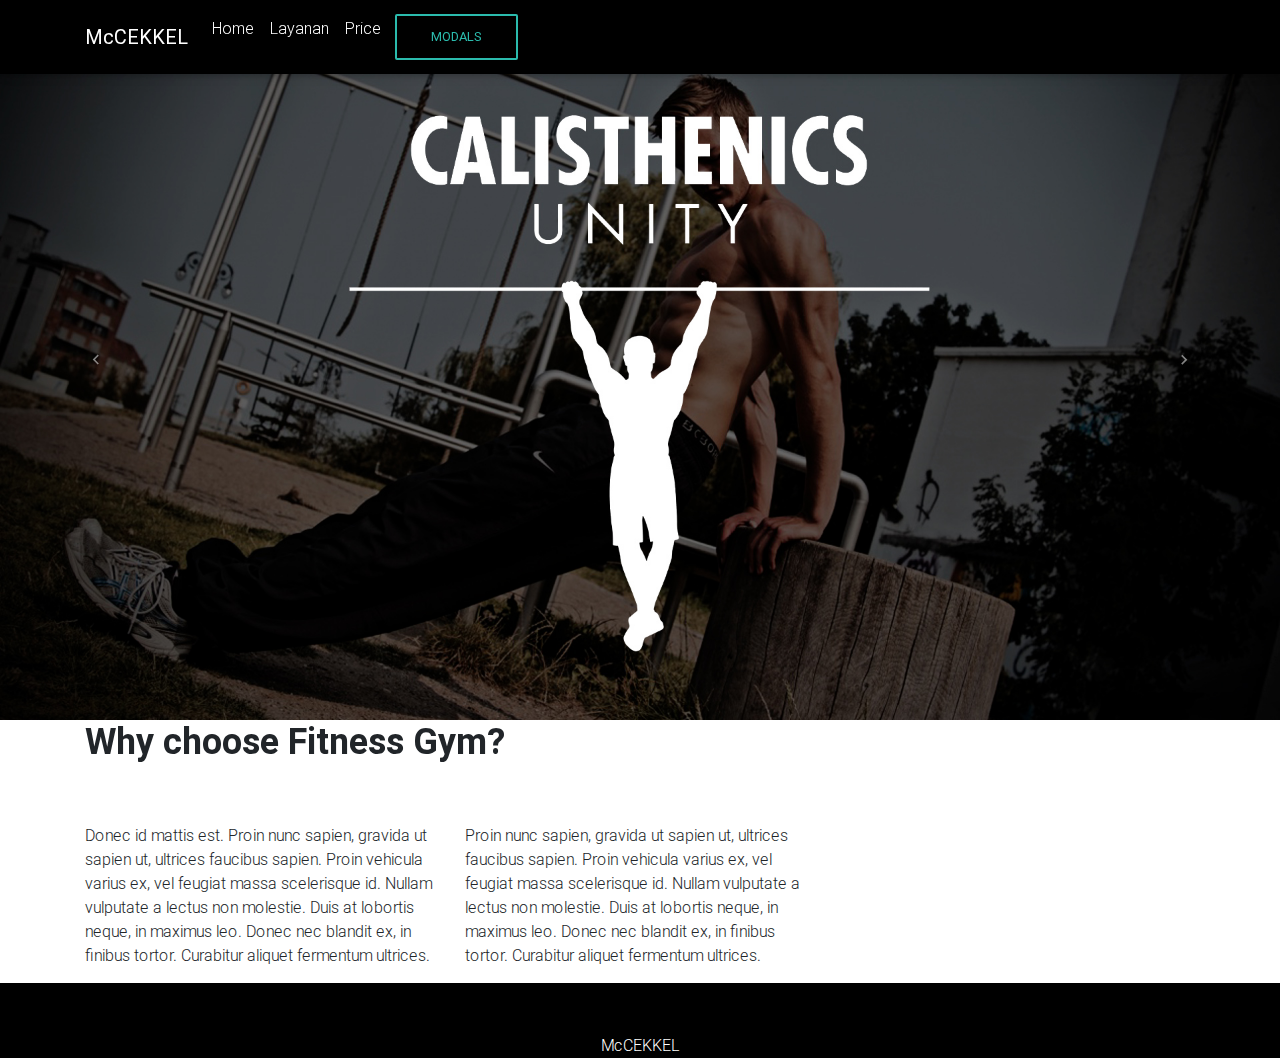
<file: index.html>
<!DOCTYPE html>
<html lang="en">

<head>
  <meta charset="utf-8">
  <meta name="viewport" content="width=device-width, initial-scale=1, shrink-to-fit=no">
  <meta http-equiv="x-ua-compatible" content="ie=edge">
  <title>Material Design Bootstrap</title>
  <!-- Font Awesome -->
  <link rel="stylesheet" href="https://use.fontawesome.com/releases/v5.8.1/css/all.css">
  <!-- Bootstrap core CSS -->
  <link href="css/bootstrap.min.css" rel="stylesheet">
  <!-- Material Design Bootstrap -->
  <link href="css/mdb.min.css" rel="stylesheet">
  <!-- Your custom styles (optional) -->
  <link href="css/style.css" rel="stylesheet">
</head>

<body>

  <!-- Start your project here-->
	  <div class="wrapper">

  <nav class="navbar navbar-expand-lg navbar-dark black ">
    <div class="container">
      <a class="navbar-brand"><strong><font color="#FFFFFF">McCEKKEL</font></strong></a>
      <button class="navbar-toggler" type="button" data-toggle="collapse" data-target="#navbarSupportedContent"
        aria-controls="navbarSupportedContent" aria-expanded="false" aria-label="Toggle navigation">
        <span class="navbar-toggler-icon"></span>
      </button>
      <div class="collapse navbar-collapse" id="navbarSupportedContent">
        <ul class="navbar-nav mr-auto">
          <li class="nav-item">
            <a class="nav-link" href="index.php">Home <span class="sr-only">(current)</span></a>
          </li>
          <li class="nav-item">
            <a class="nav-link" href="layanan.html">Layanan</a>
          </li>
          <li class="nav-item">
            <a class="nav-link" href="price.html">Price</a>
          </li>
			<li>
				  <a href="" class="btn btn-outline-default waves-effect" data-toggle="modal" data-target="#modalSubscriptionForm">Modals</a>
			</li>
        </ul>
      </div>
    </div>
  </nav>

 <div id="carouselExampleFade" class="carousel slide carousel-fade" data-ride="carousel">
  <div class="carousel-inner">
    <div class="carousel-item active">
      <img class="d-block w-100" src="img/pro-svod.jpg" alt="First slide">
    </div>
    <div class="carousel-item">
      <img class="d-block w-100" src="img/calis4.jpg" alt="Second slide">
    </div>
    <div class="carousel-item">
      <img class="d-block w-100" src="img/wp2346580.jpg" alt="Third slide">
    </div>
  </div>
  <a class="carousel-control-prev" href="#carouselExampleFade" role="button" data-slide="prev">
    <span class="carousel-control-prev-icon" aria-hidden="true"></span>
    <span class="sr-only">Previous</span>
  </a>
  <a class="carousel-control-next" href="#carouselExampleFade" role="button" data-slide="next">
    <span class="carousel-control-next-icon" aria-hidden="true"></span>
    <span class="sr-only">Next</span>
  </a>
	</div>
		 
     <!---------Content------------>
          <div class="about-us-area section-padding-100-0">
        <div class="container">
            <div class="row">
                <div class="col-12">
                    <div class="section-heading">
                        <h2>Why choose Fitness Gym?</h2>
                    </div>
                </div>
            </div>


            <div class="row">
                <div class="col-12 col-lg-8">
                    <div class="row">
                        <!-- About Text -->
                        <div class="col-12 col-lg-6">
                            <div class="about-text">
                                <p>Donec id mattis est. Proin nunc sapien, gravida ut sapien ut, ultrices faucibus sapien. Proin vehicula varius ex, vel feugiat massa scelerisque id. Nullam vulputate a lectus non molestie. Duis at lobortis neque, in maximus leo. Donec nec blandit ex, in finibus tortor. Curabitur aliquet fermentum ultrices.</p>
                            </div>
                        </div>
                        <!-- About Text -->
                        <div class="col-12 col-lg-6">
                            <div class="about-text">
                                <p>Proin nunc sapien, gravida ut sapien ut, ultrices faucibus sapien. Proin vehicula varius ex, vel feugiat massa scelerisque id. Nullam vulputate a lectus non molestie. Duis at lobortis neque, in maximus leo. Donec nec blandit ex, in finibus tortor. Curabitur aliquet fermentum ultrices.</p>
                            </div>
                        </div>
                      </div>
                    </div>
                  </div></div>
     <!---------Content------------>

<!--Main Navigation-->
			  </form>
<!-- Footer -->
 	      <section class="bg-footer">
 	      	<div class="footer">
 	      		<p>McCEKKEL</p>
 	      	</div>
 	      </section>
<!-- Footer -->
		  <!--------Modal-------->
		  <form action="https://formspree.io/dewaindrajaya234@gmail.com" method="POST">
		<div class="modal fade" id="modalSubscriptionForm" tabindex="-1" role="dialog" aria-labelledby="myModalLabel"
  aria-hidden="true">
  <div class="modal-dialog" role="document">
    <div class="modal-content">
      <div class="modal-header text-center">
        <h4 class="modal-title w-100 font-weight-bold">Subscribe</h4>
        <button type="button" class="close" data-dismiss="modal" aria-label="Close">
          <span aria-hidden="true">&times;</span>
        </button>
      </div>
      <div class="modal-body mx-3">
        <div class="md-form mb-5">
          <i class="fas fa-user prefix grey-text"></i>
          <input type="text" id="form3" class="form-control validate" name="name">
          <label data-error="wrong" data-success="right" for="form3">Your name</label>
        </div>

        <div class="md-form mb-4">
          <i class="fas fa-envelope prefix grey-text"></i>
          <input type="email" id="form2" class="form-control validate" name="_replyto">
          <label data-error="wrong" data-success="right" for="form2">Your email</label>
        </div>

      </div>
      <div class="modal-footer d-flex justify-content-center">
        <button class="btn btn-indigo" input type="submit" value="send">Send <i class="fas fa-paper-plane-o ml-1"></i></button>
     		 	</div>
    			</div>
  			</div>
		</div>
  <!-- /Start your project here-->

  <!-- SCRIPTS -->
  <!-- JQuery -->
  <script type="text/javascript" src="js/jquery-3.3.1.min.js"></script>
  <!-- Bootstrap tooltips -->
  <script type="text/javascript" src="js/popper.min.js"></script>
  <!-- Bootstrap core JavaScript -->
  <script type="text/javascript" src="js/bootstrap.min.js"></script>
  <!-- MDB core JavaScript -->
  <script type="text/javascript" src="js/mdb.min.js"></script>
	</div>
</body>
	

</html>
</file>
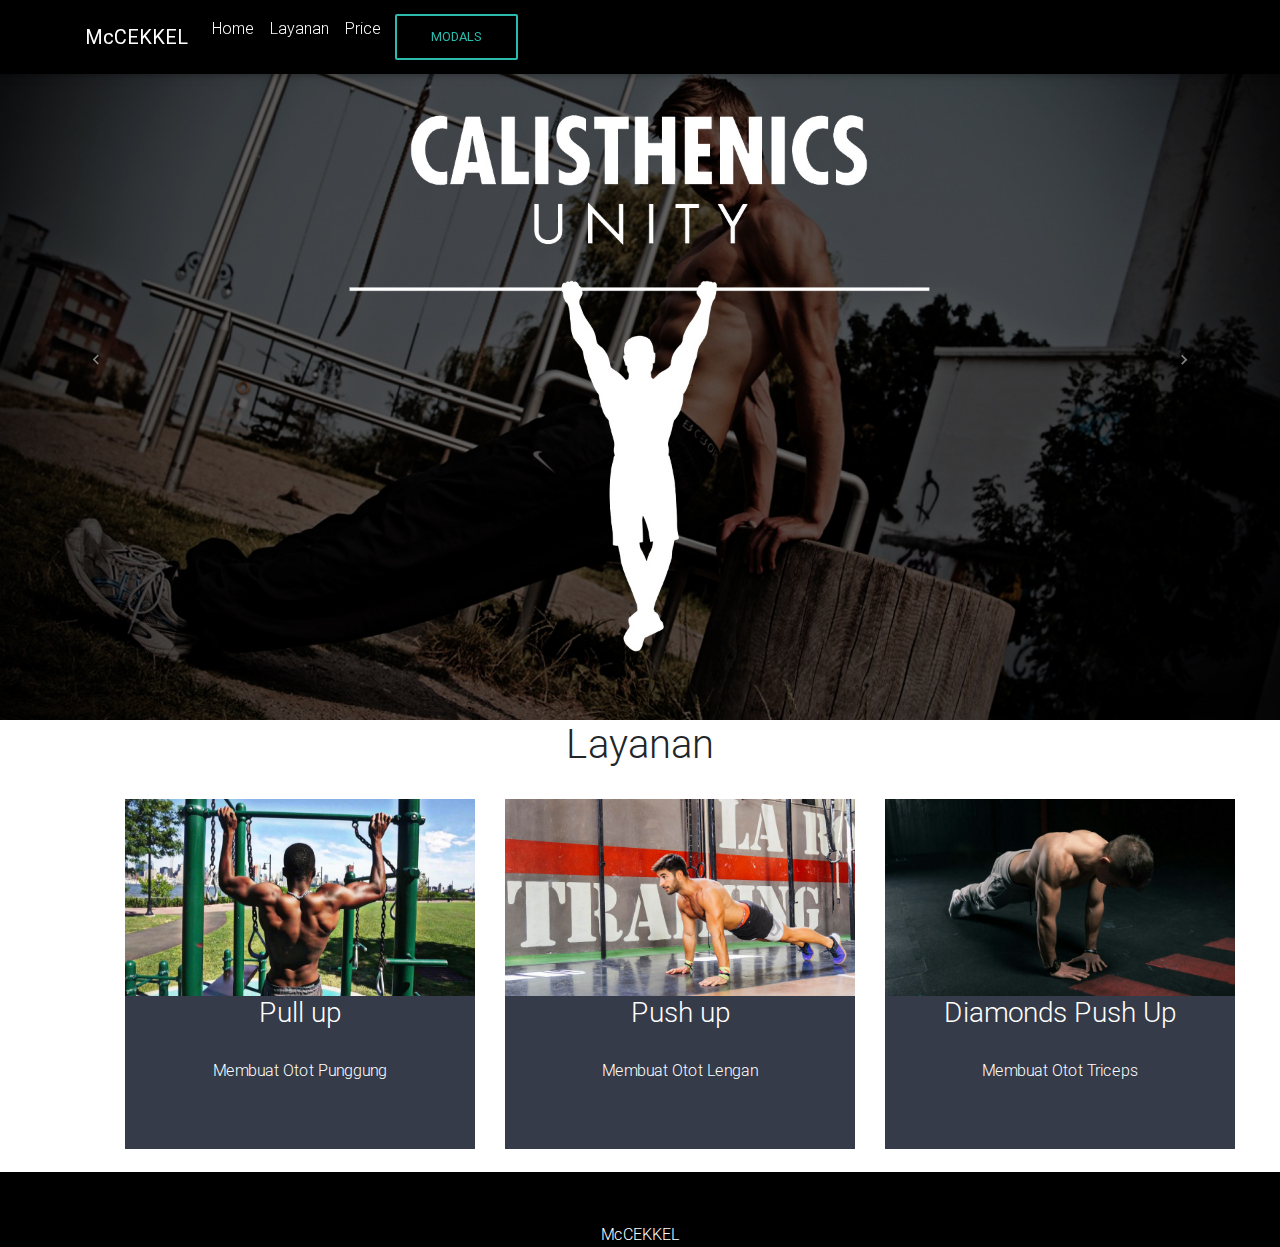
<file: layanan.html>
<!DOCTYPE html>
<html lang="en">

<head>
  <meta charset="utf-8">
  <meta name="viewport" content="width=device-width, initial-scale=1, shrink-to-fit=no">
  <meta http-equiv="x-ua-compatible" content="ie=edge">
  <title>Material Design Bootstrap</title>
  <!-- Font Awesome -->
  <link rel="stylesheet" href="https://use.fontawesome.com/releases/v5.8.1/css/all.css">
  <!-- Bootstrap core CSS -->
  <link href="css/bootstrap.min.css" rel="stylesheet">
  <!-- Material Design Bootstrap -->
  <link href="css/mdb.min.css" rel="stylesheet">
  <!-- Your custom styles (optional) -->
  <link href="css/style.css" rel="stylesheet">
</head>

<body>

  <!-- Start your project here-->
	<div class="wrapper">

<nav class="navbar navbar-expand-lg navbar-dark black">
    <div class="container">
      <a class="navbar-brand"><strong><font color="#FFFFFF">McCEKKEL</font></strong></a>
      <button class="navbar-toggler" type="button" data-toggle="collapse" data-target="#navbarSupportedContent"
        aria-controls="navbarSupportedContent" aria-expanded="false" aria-label="Toggle navigation">
        <span class="navbar-toggler-icon"></span>
      </button>
      <div class="collapse navbar-collapse" id="navbarSupportedContent">
        <ul class="navbar-nav mr-auto">
          <li class="nav-item">
            <a class="nav-link" href="index.php">Home <span class="sr-only">(current)</span></a>
          </li>
          <li class="nav-item">
            <a class="nav-link" href="layanan.html">Layanan</a>
          </li>
          <li class="nav-item">
            <a class="nav-link" href="price.html">Price</a>
          </li>
			<li>
				  <a href="" class="btn btn-outline-default waves-effect" data-toggle="modal" data-target="#modalSubscriptionForm">Modals</a>
			</li>
        </ul>
      </div>
    </div>
  </nav>
 

 <div id="carouselExampleFade" class="carousel slide carousel-fade" data-ride="carousel">
  <div class="carousel-inner">
    <div class="carousel-item active">
      <img class="d-block w-100" src="img/pro-svod.jpg" alt="First slide">
    </div>
    <div class="carousel-item">
      <img class="d-block w-100" src="img/calis4.jpg" alt="Second slide">
    </div>
    <div class="carousel-item">
      <img class="d-block w-100" src="img/wp2346580.jpg" alt="Third slide">
    </div>
  </div>
  <a class="carousel-control-prev" href="#carouselExampleFade" role="button" data-slide="prev">
    <span class="carousel-control-prev-icon" aria-hidden="true"></span>
    <span class="sr-only">Previous</span>
  </a>
  <a class="carousel-control-next" href="#carouselExampleFade" role="button" data-slide="next">
    <span class="carousel-control-next-icon" aria-hidden="true"></span>
    <span class="sr-only">Next</span>
  </a>
  </div>

		<!-----Content------>
	
 	      	<div class="container">
            <div class="row">
              <div class="col-lg-12">
                <div class="judul" id="keahlian">
            <h1>Layanan</h1>
          </div>
              </div>
              <div class="col-lg-4">
             
          <div class="content">
            <img src="img/calis2.jpg">
            <h3>Pull up</h3>
          <p>
            Membuat Otot Punggung
          </p>
          </div>
           </div>
          
          <div class="col-lg-4">
            <div class="content">
            <img src="img/pushup.jpg">
            <h3>Push up</h3>
          <p>
            Membuat Otot Lengan
          </p>
          </div>
          </div>
          
          <div class="col-lg-4">
            <div class="content">
            <img src="img/diamon.jpg">
            <h3>Diamonds Push Up</h3>
          <p>
            Membuat Otot Triceps
          </p>
          </div> 
          </div>
            </div>
          </div>
		<!-----Content------>
    <!--------Modal-------->
    <div class="modal fade" id="modalSubscriptionForm" tabindex="-1" role="dialog" aria-labelledby="myModalLabel"
  aria-hidden="true">
  <div class="modal-dialog" role="document">
    <div class="modal-content">
      <div class="modal-header text-center">
        <h4 class="modal-title w-100 font-weight-bold">Subscribe</h4>
        <button type="button" class="close" data-dismiss="modal" aria-label="Close">
          <span aria-hidden="true">&times;</span>
        </button>
      </div>
      <div class="modal-body mx-3">
        <div class="md-form mb-5">
          <i class="fas fa-user prefix grey-text"></i>
          <input type="text" id="form3" class="form-control validate">
          <label data-error="wrong" data-success="right" for="form3">Your name</label>
        </div>

        <div class="md-form mb-4">
          <i class="fas fa-envelope prefix grey-text"></i>
          <input type="email" id="form2" class="form-control validate">
          <label data-error="wrong" data-success="right" for="form2">Your email</label>
        </div>

      </div>
      <div class="modal-footer d-flex justify-content-center">
        <button class="btn btn-indigo">Send <i class="fas fa-paper-plane-o ml-1"></i></button>
      </div>
    </div>
  </div>
</div>
	</div>
  <!-- /Start your project here-->
  <!-- Footer -->
        <section class="bg-footer">
          <div class="footer">
            <p>McCEKKEL</p>
          </div>
        </section>
<!-- Footer -->
  <!-- SCRIPTS -->
  <!-- JQuery -->
  <script type="text/javascript" src="js/jquery-3.3.1.min.js"></script>
  <!-- Bootstrap tooltips -->
  <script type="text/javascript" src="js/popper.min.js"></script>
  <!-- Bootstrap core JavaScript -->
  <script type="text/javascript" src="js/bootstrap.min.js"></script>
  <!-- MDB core JavaScript -->
  <script type="text/javascript" src="js/mdb.min.js"></script>
</body>

</html>
</file>
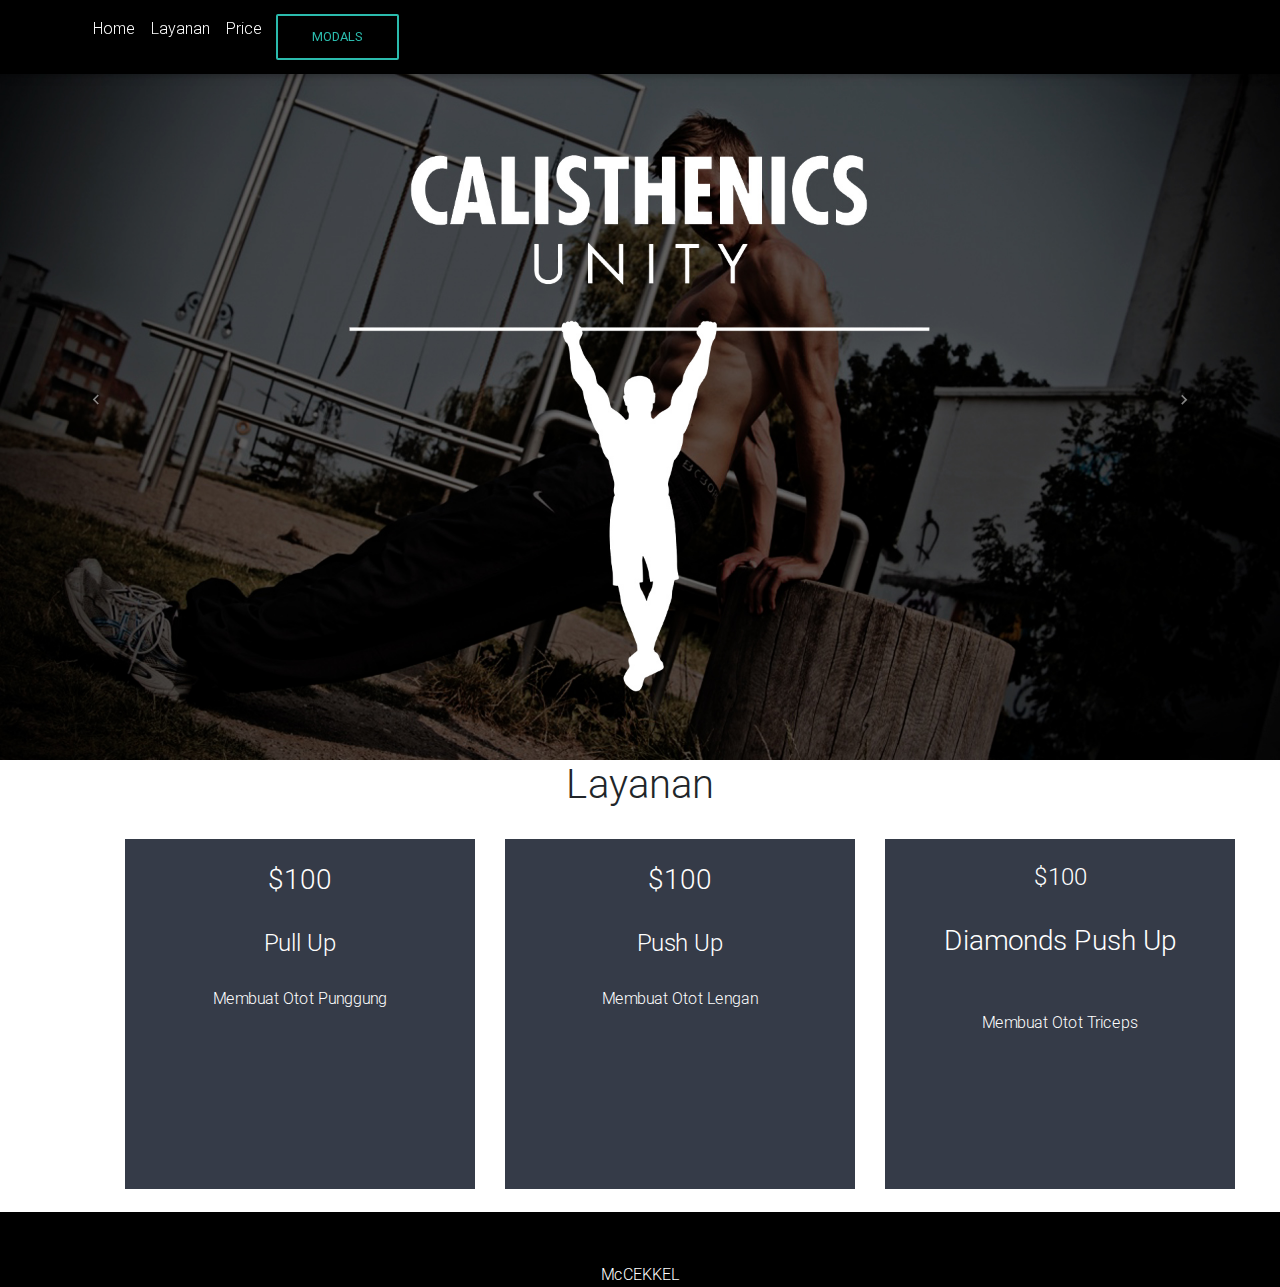
<file: price.html>
<!DOCTYPE html>
<html lang="en">

<head>
  <meta charset="utf-8">
  <meta name="viewport" content="width=device-width, initial-scale=1, shrink-to-fit=no">
  <meta http-equiv="x-ua-compatible" content="ie=edge">
  <title>Material Design Bootstrap</title>
  <!-- Font Awesome -->
  <link rel="stylesheet" href="https://use.fontawesome.com/releases/v5.8.1/css/all.css">
  <!-- Bootstrap core CSS -->
  <link href="css/bootstrap.min.css" rel="stylesheet">
  <!-- Material Design Bootstrap -->
  <link href="css/mdb.min.css" rel="stylesheet">
  <!-- Your custom styles (optional) -->
  <link href="css/style.css" rel="stylesheet">
</head>

<body>

  <!-- Start your project here-->
	<div class="wrapper">
<a class="navbar-brand"><strong><font color="#FFFFFF">McCEKKEL</font></strong></a>
<nav class="navbar navbar-expand-lg navbar-dark black justify-content-end">
    <div class="container">
      
      <button class="navbar-toggler" type="button" data-toggle="collapse" data-target="#navbarSupportedContent"
        aria-controls="navbarSupportedContent" aria-expanded="false" aria-label="Toggle navigation">
        <span class="navbar-toggler-icon"></span>
      </button>
      <div class="collapse navbar-collapse" id="navbarSupportedContent">
        <ul class="navbar-nav mr-auto">
          <li class="nav-item">
            <a class="nav-link" href="index.php">Home <span class="sr-only">(current)</span></a>
          </li>
          <li class="nav-item">
            <a class="nav-link" href="layanan.html">Layanan</a>
          </li>
          <li class="nav-item">
            <a class="nav-link" href="price.html">Price</a>
          </li>
			<li>
				  <a href="" class="btn btn-outline-default waves-effect" data-toggle="modal" data-target="#modalSubscriptionForm">Modals</a>
			</li>
        </ul>
      </div>
    </div>
  </nav>

 <div id="carouselExampleFade" class="carousel slide carousel-fade" data-ride="carousel">
  <div class="carousel-inner">
    <div class="carousel-item active">
      <img class="d-block w-100" src="img/pro-svod.jpg" alt="First slide">
    </div>
    <div class="carousel-item">
      <img class="d-block w-100" src="img/calis4.jpg" alt="Second slide">
    </div>
    <div class="carousel-item">
      <img class="d-block w-100" src="img/wp2346580.jpg" alt="Third slide">
    </div>
  </div>
  <a class="carousel-control-prev" href="#carouselExampleFade" role="button" data-slide="prev">
    <span class="carousel-control-prev-icon" aria-hidden="true"></span>
    <span class="sr-only">Previous</span>
  </a>
  <a class="carousel-control-next" href="#carouselExampleFade" role="button" data-slide="next">
    <span class="carousel-control-next-icon" aria-hidden="true"></span>
    <span class="sr-only">Next</span>
  </a>
  </div>

		<!-----Content------>
	
 	      	<div class="container">
            <div class="row">
              <div class="col-lg-12">
                <div class="judul" id="keahlian">
            <h1>Layanan</h1>
          </div>
              </div>
              <div class="col-lg-4">
             
          <div class="content">
            <br/>
            <h3>$100</h3>
            <br/>
            <h4>Pull Up</h4>
          <p>
            Membuat Otot Punggung
          </p>
          </div>
           </div>
          
          <div class="col-lg-4">
            <div class="content">
            <br/>
            <h3>$100</h3>
            <br/>
            <h4>Push Up</h4>
          <p>
            Membuat Otot Lengan
          </p>
          </div>
          </div>
          
          <div class="col-lg-4">
            <div class="content">
            	<br/>
            <h4>$100</h4>
            <br/>
            <h3>Diamonds Push Up</h3>
            <br/>
          <p>
            Membuat Otot Triceps
          </p>
          </div> 
          </div>
            </div>
          </div>
		<!-----Content------>


    <!--------Modal-------->
    <div class="modal fade" id="modalSubscriptionForm" tabindex="-1" role="dialog" aria-labelledby="myModalLabel"
  aria-hidden="true">
  <div class="modal-dialog" role="document">
    <div class="modal-content">
      <div class="modal-header text-center">
        <h4 class="modal-title w-100 font-weight-bold">Subscribe</h4>
        <button type="button" class="close" data-dismiss="modal" aria-label="Close">
          <span aria-hidden="true">&times;</span>
        </button>
      </div>
      <div class="modal-body mx-3">
        <div class="md-form mb-5">
          <i class="fas fa-user prefix grey-text"></i>
          <input type="text" id="form3" class="form-control validate">
          <label data-error="wrong" data-success="right" for="form3">Your name</label>
        </div>

        <div class="md-form mb-4">
          <i class="fas fa-envelope prefix grey-text"></i>
          <input type="email" id="form2" class="form-control validate">
          <label data-error="wrong" data-success="right" for="form2">Your email</label>
        </div>

      </div>
      <div class="modal-footer d-flex justify-content-center">
        <button class="btn btn-indigo">Send <i class="fas fa-paper-plane-o ml-1"></i></button>
      </div>
    </div>
  </div>
</div>
	</div>
  <!-- /Start your project here-->
  <!-- Footer -->
        <section class="bg-footer">
          <div class="footer">
            <p>McCEKKEL</p>
          </div>
        </section>
<!-- Footer -->
  <!-- SCRIPTS -->
  <!-- JQuery -->
  <script type="text/javascript" src="js/jquery-3.3.1.min.js"></script>
  <!-- Bootstrap tooltips -->
  <script type="text/javascript" src="js/popper.min.js"></script>
  <!-- Bootstrap core JavaScript -->
  <script type="text/javascript" src="js/bootstrap.min.js"></script>
  <!-- MDB core JavaScript -->
  <script type="text/javascript" src="js/mdb.min.js"></script>
</body>

</html>
</file>
<file: css/style.css>
.wrapper{
	width: 100%;
	max-width: 1600px;;
	margin: auto;

}
.view {
    background: url("../img/calis.jpg")no-repeat center center;
    background-size: cover;
}
@media (min-width: 768px) {
    .view {
        overflow: visible;
        margin-top: -56px;
    }
}
.navbar {
    position: fixed;	
  left: 0;
  top: 0;
  width: 100%;
	z-index: 9999;
}

html,
body,
header,
.view {
  height: 100%;
}
.bg-content{
	margin: 0;
}
.content{
	width:350px;
	height: 350px;
	background-color: #353b48;
	float: left;
	margin: 23px 40px; 
}
.content img{
	width: 100%;
}
.content p{
	text-align: center;
	color: #fff;
	padding: 20px 10px;
	line-height: 1.7;
}
.content h3{
	color: #fff;
	text-align: center;
}

.content h4{
	color: #fff;
	text-align: center;
}

/* */
.section-heading {
  position: relative;
  z-index: 1;
  margin-bottom: 60px; }
  .section-heading h6 {
    font-size: 14px;
    text-transform: uppercase;
    margin-bottom: 0;
    background: -webkit-linear-gradient(to right, #b3e258, #39b143);
    background: linear-gradient(to right, #b3e258, #39b143);
    -webkit-background-clip: text;
    -webkit-text-fill-color: transparent; }
  .section-heading h2 {
    font-size: 36px;
    font-weight: 600;
    margin-bottom: 0; }
    @media only screen and (max-width: 767px) {
      .section-heading h2 {
        font-size: 24px; } }
  .section-heading.white h2 {
    color: #ffffff; }
.bg-footer{
	width: 100%;
	background-color: #000;
	clear: both;	
}
.footer{
	color: #fff;
	height: 75px;
	width: 100%;
	text-align: center;
	padding-top: 50px;
}
.judul h1{
	text-align: center;
}
</file>
